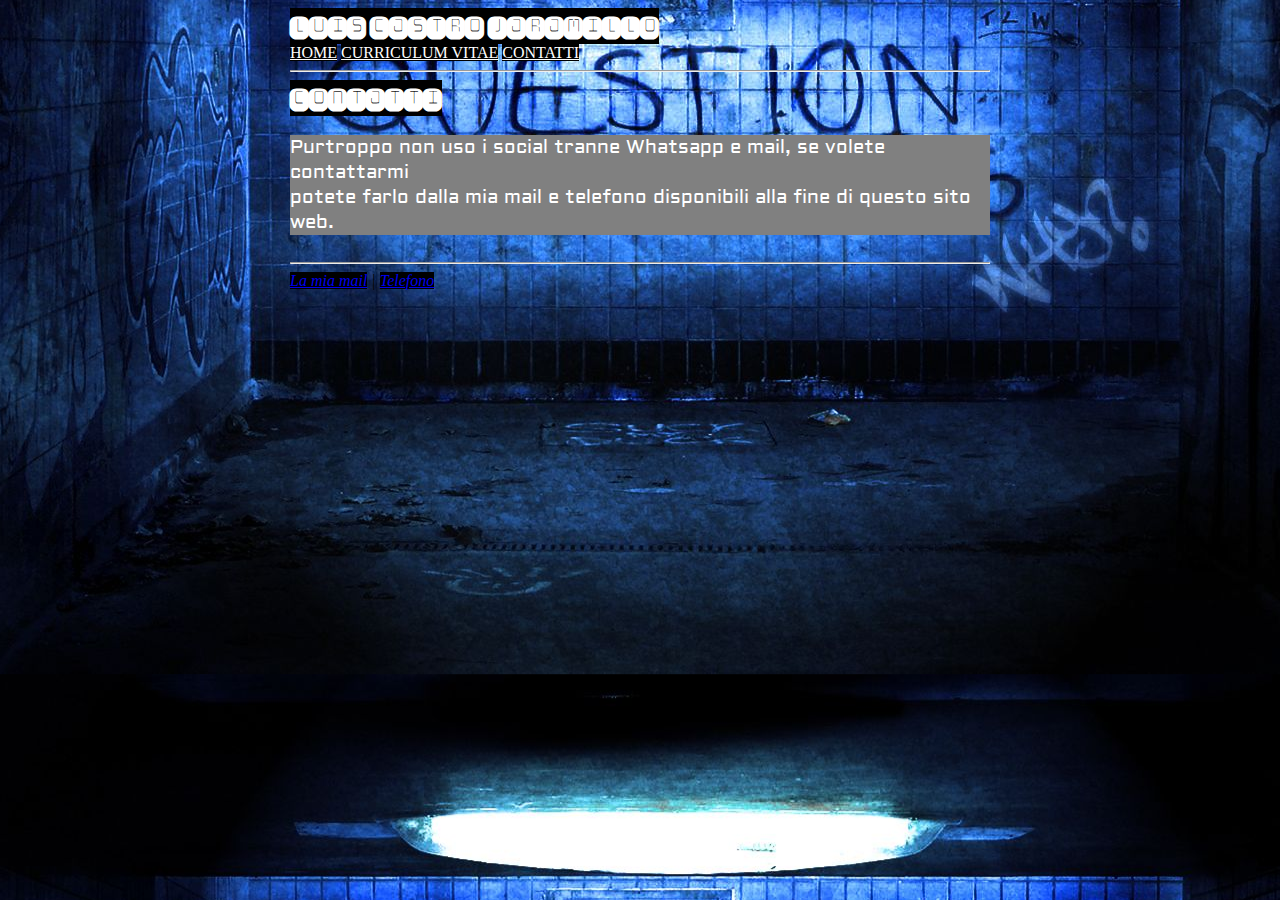
<file: Contactme.html>
<!DOCTYPE html>
<html lang="it">
<head>
    <meta charset="UTF-8">
    <meta http-equiv="X-UA-Compatible" content="IE=edge">
    <meta name="viewport" content="width=device-width, initial-scale=1.0">
    <title>Contatti</title>
    <link rel="stylesheet" href="stylecv.css">
</head>
<body class="backgr-img">
    <div class="container">
    <!-- <div class="backgr-img"> -->
    <header>
        <h1 class="fontcolor titlefont">Luis Castro Jaramillo</h1>
        <nav>
            <a href="./index.html" class="fontcolor">HOME</a>
            <a href="./Curriculum.html" class="fontcolor">CURRICULUM VITAE</a>
            <a href="./Contactme.html" class="fontcolor">CONTATTI</a>
        </nav>
        <hr>
    </header>
    <main class="fontcolor">
        <h2 class="titlefont">Contatti</h2><br>
        <p class="bodyfont bodyrett">
            Purtroppo non uso i social tranne Whatsapp e mail, se volete contattarmi <br> 
            potete farlo dalla mia mail e telefono disponibili alla fine di questo sito web.
        </p>
    </main>
    <footer>
        <hr>
        <address>
            <a href="mailto:lacj2003@hotmail.com">La mia mail</a> |
            <a href="tel:+3881405290">Telefono</a>
        </address>
    </footer>
    <!-- </div> -->
    </div>
    
</body>
</html>
</file>
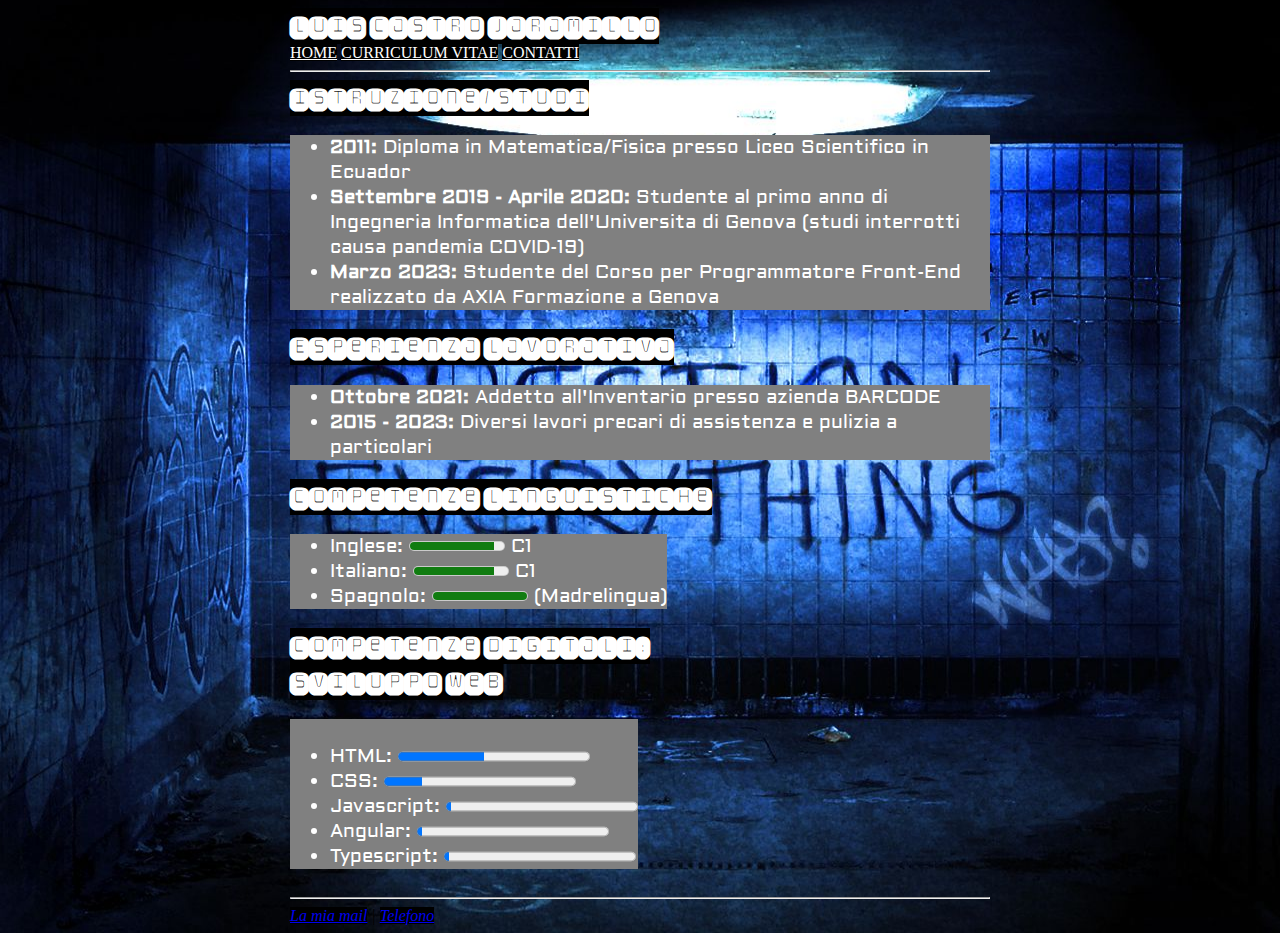
<file: Curriculum.html>
<!DOCTYPE html>
<html lang="it">
<head>
    <meta charset="UTF-8">
    <meta http-equiv="X-UA-Compatible" content="IE=edge">
    <meta name="viewport" content="width=device-width, initial-scale=1.0">
    <title>Curriculum</title>
    <link rel="stylesheet" href="stylecv.css">
</head>
<body class="backgr-img">
    <!-- <div class="backgr-img"> -->
    <div class="container">
    <header>
        <h1 class="fontcolor titlefont">Luis Castro Jaramillo</h1>
        <nav>
            <a href="./index.html" class="fontcolor">HOME</a>
            <a href="./Curriculum.html" class="fontcolor">CURRICULUM VITAE</a>
            <a href="./Contactme.html" class="fontcolor">CONTATTI</a>
        </nav>
        <hr>
    </header>
    <main class="fontcolor">
        <h2 class="titlefont">Istruzione/Studi</h2>
        <ul class="bodyfont bodyrett">
            <li><b>2011:</b> Diploma in Matematica/Fisica presso Liceo Scientifico in Ecuador</li>
            <li><b>Settembre 2019 - Aprile 2020:</b> Studente al primo anno di Ingegneria Informatica dell'Universita di Genova (studi interrotti causa pandemia COVID-19)</li>
            <li><b>Marzo 2023:</b> Studente del Corso per Programmatore Front-End realizzato da AXIA Formazione a Genova</li>
        </ul>
        <h2 class="titlefont">Esperienza Lavorativa</h2><br>
        <ul class="bodyfont bodyrett">
            <li><b>Ottobre 2021:</b> Addetto all'Inventario presso azienda BARCODE</li>
            <li><b>2015 - 2023:</b> Diversi lavori precari di assistenza e pulizia a particolari</li>
        </ul><br>
        <h2 class="titlefont">Competenze Linguistiche</h2><br>
        <ul class="bodyfont bodyrett">
            <li>
                <label for="Inglese">Inglese: </label>
                <meter id="Inglese" value="89" min="0" max="100">89 out of 100</meter> C1<br>
            </li>
            <li>
                <label for="Italiano">Italiano: </label>
                <meter id="Italiano" value="85" min="0" max="100">85 out of 100</meter> C1<br>
            </li>
            <li>
                <label for="Spagnolo">Spagnolo: </label>
                <meter id="Spagnolo" value="10" min="0" max="10">8 out of 10</meter> (Madrelingua)<br>
            </li>
        </ul><br>
        <h2 class="titlefont">Competenze Digitali:</h2><br>
        <h4 class="titlefont">Sviluppo Web</h4><br>
        <ul class="bodyfont bodyrett"><br>
            <li>
                <label for="HTML">HTML:</label>
                <progress id="HTML" value="45" max="100"> 45% </progress> 
            </li>
            <li>
                <label for="CSS">CSS:</label>
                <progress id="CSS" value="20" max="100"> 20% </progress> 
            </li>
            <li>
                <label for="Javascript">Javascript:</label>
                <progress id="Javascript" value="3" max="100"> 3% </progress> 
            </li>
            <li>
                <label for="Angular">Angular:</label>
                <progress id="Angular" value="3" max="100"> 3% </progress> 
            </li>
            <li>
                <label for="Typescript">Typescript:</label>
                <progress id="Typescript" value="3" max="100"> 3% </progress> 
            </li>

        </ul>
        
    </main>
    <footer>
        <hr>
        <address>
            <a href="mailto:lacj2003@hotmail.com">La mia mail</a> |
            <a href="tel:+3881405290">Telefono</a>
        </address>
    </footer>
    </div>
    <!-- </div> -->
    
</body>
</html>
</file>
<file: stylecv.css>
@import url('https://fonts.googleapis.com/css2?family=Aldrich&family=Monofett&display=swap');

.container{
    max-width: 700px;
    margin: auto;
}

h1, h2, h3, h4, a{
    background-color: black;
    display: inline;
}

.backgr-img{
    background-image: url(./assets/fondimg.jpg);
    background-position: center center;
    background-size: auto auto;
}

.fontcolor{
    color: white;
}

.titlefont{
    font-family: 'Monofett', cursive;
    font-size: xx-large;
}

.bodyfont{
    font-family: 'Aldrich', sans-serif;
    font-size: larger;
}

.bodyrett{
    background-color: grey;
    display: inline-block;
}
</file>
